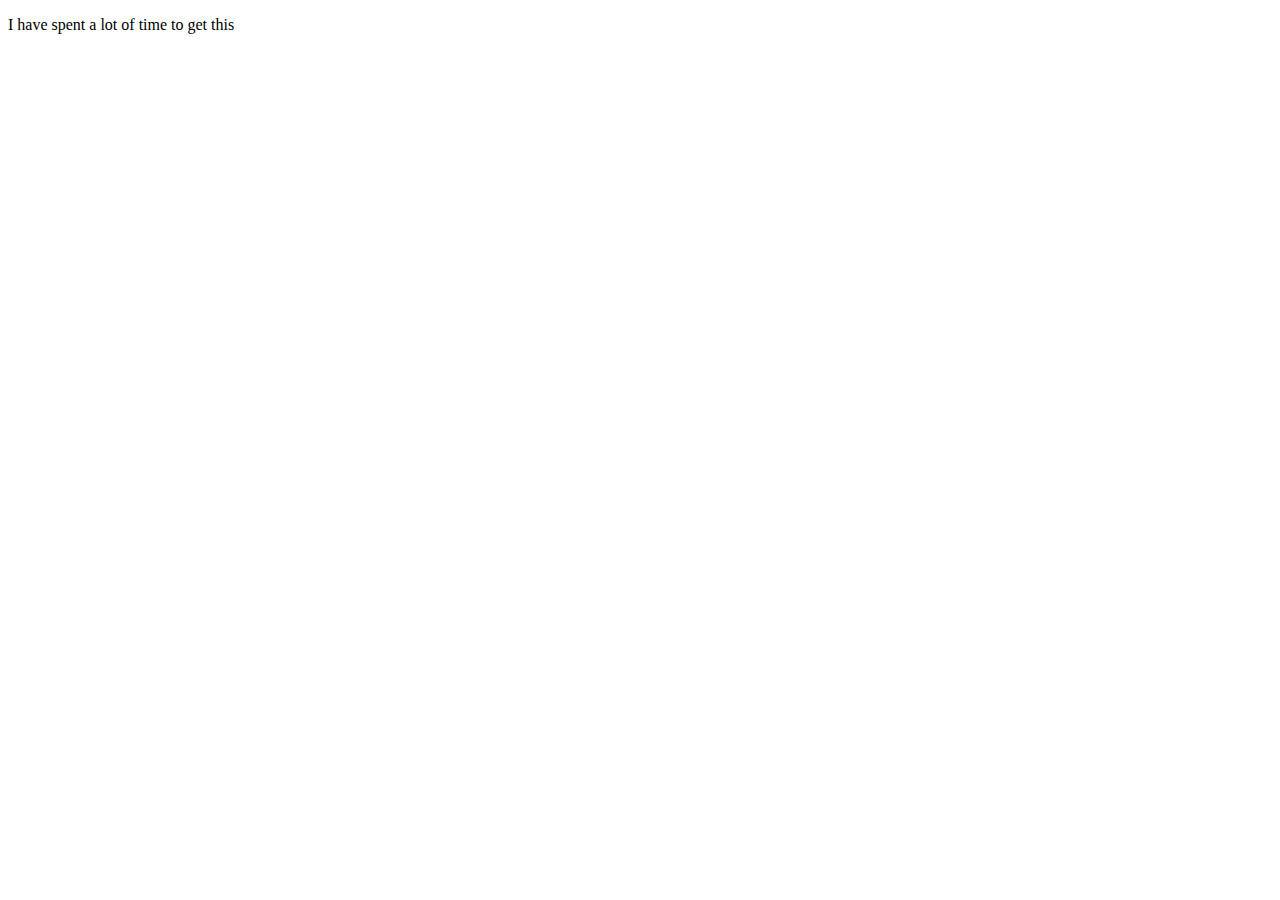
<file: github-learning.html>
<!DOCTYPE html>
<html lang="en">
<head>
  <meta charset="UTF-8">
  <meta name="viewport" content="width=device-width, initial-scale=1.0">
  <title>Document</title>
</head>
<body>

  <p>I have spent a lot of time to get this</p>
  
</body>
</html>
</file>
